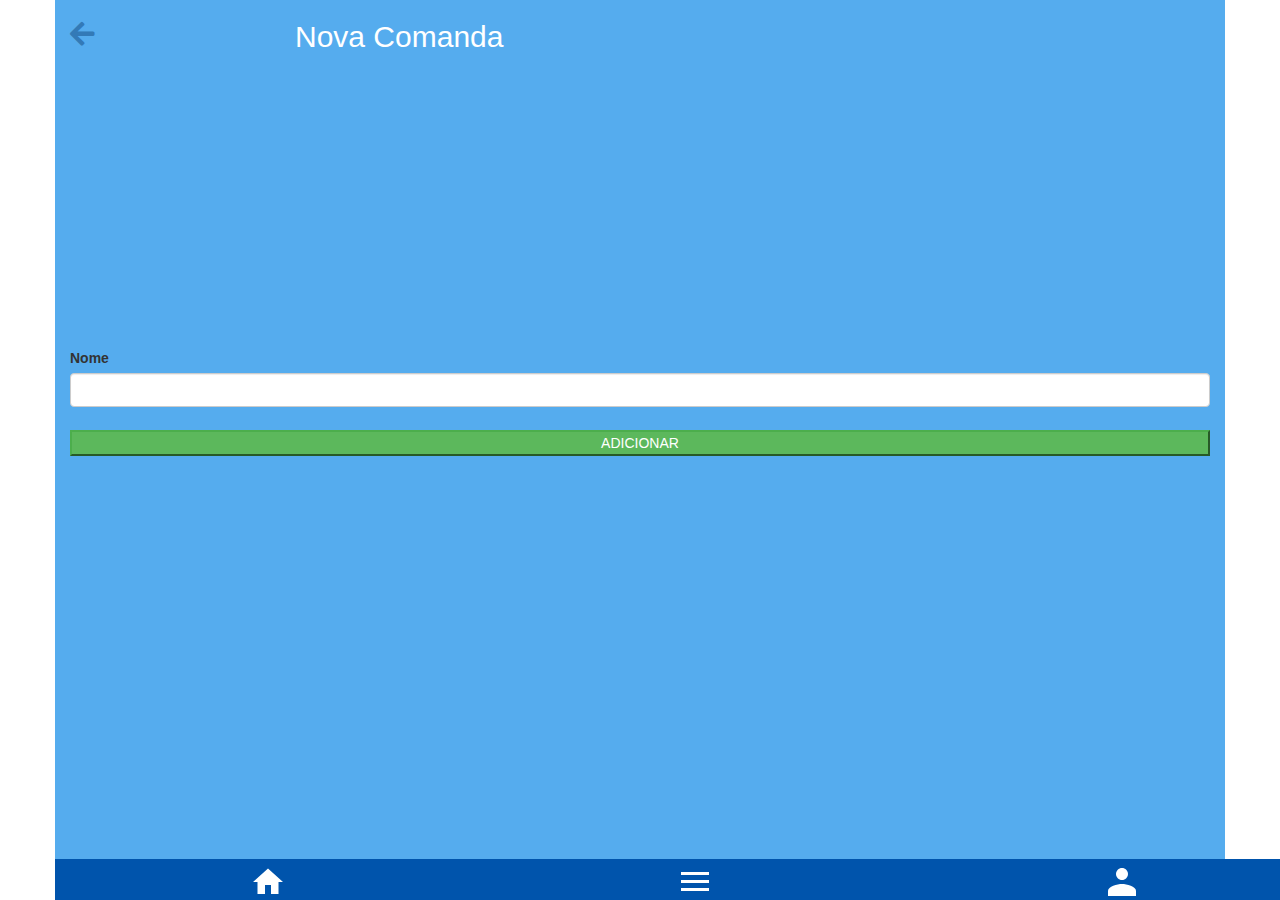
<file: www/adicionarComanda.html>
<!DOCTYPE HTML>
<html>
<head>
  <meta charset="utf-8">
  <meta name="viewport" content="width=device-width, initial-scale=1, maximum-scale=1, user-scalable=no, viewport-fit=cover">
  <meta http-equiv="Content-Security-Policy" content="default-src * data: gap: https://ssl.gstatic.com; style-src * 'unsafe-inline'; script-src * 'unsafe-inline' 'unsafe-eval'">
  <script src="components/loader.js"></script>
  <script src="lib/onsenui/js/onsenui.min.js"></script>

  <link rel="stylesheet" href="components/loader.css">
  <link rel="stylesheet" href="lib/onsenui/css/onsenui.css">
  <link rel="stylesheet" href="lib/onsenui/css/onsen-css-components.css">
  <link rel="stylesheet" href="css/bootstrap.css">
  <link rel="stylesheet" href="css/style7.css">

</head>
<body>
     <div class="container">
          <div class="row titulo">
               <div class="col-xs-2">
                    <a href="comandas.html"><i class="fas fa-arrow-left fa-2x" id="iconeVoltar"></i></a>
               </div>
               <div class="col-xs-10">
                    <h1 id="tituloMesas">Nova Comanda</h1>
               </div>           
          </div>
          <div class="row">
               <div class="col-xs-12">
                    <label for="">Nome</label>
                    <input type="text" class="form-control">
               </div>
          </div>
          <div class="row">
               <div class="col-xs-12">
                    <a href="comandas.html"><button class="btn-success btn-block">ADICIONAR</button></a>
               </div>
          </div>
          <div class="row" id="navbar">
               <div class="col-xs-4">
                    <a href="menu.html"><img src="imagens/home.png" alt=""></a>
               </div>
               <div class="col-xs-4">
                    <a href="pedidosPendentes.html"><img src="imagens/menu.png" alt="">
               </div>
               <div class="col-xs-4">
                    <a href="perfil.html"><img src="imagens/usuario.png" alt="">
               </div>
          </div>
     </div>
</body>
</html>
</file>
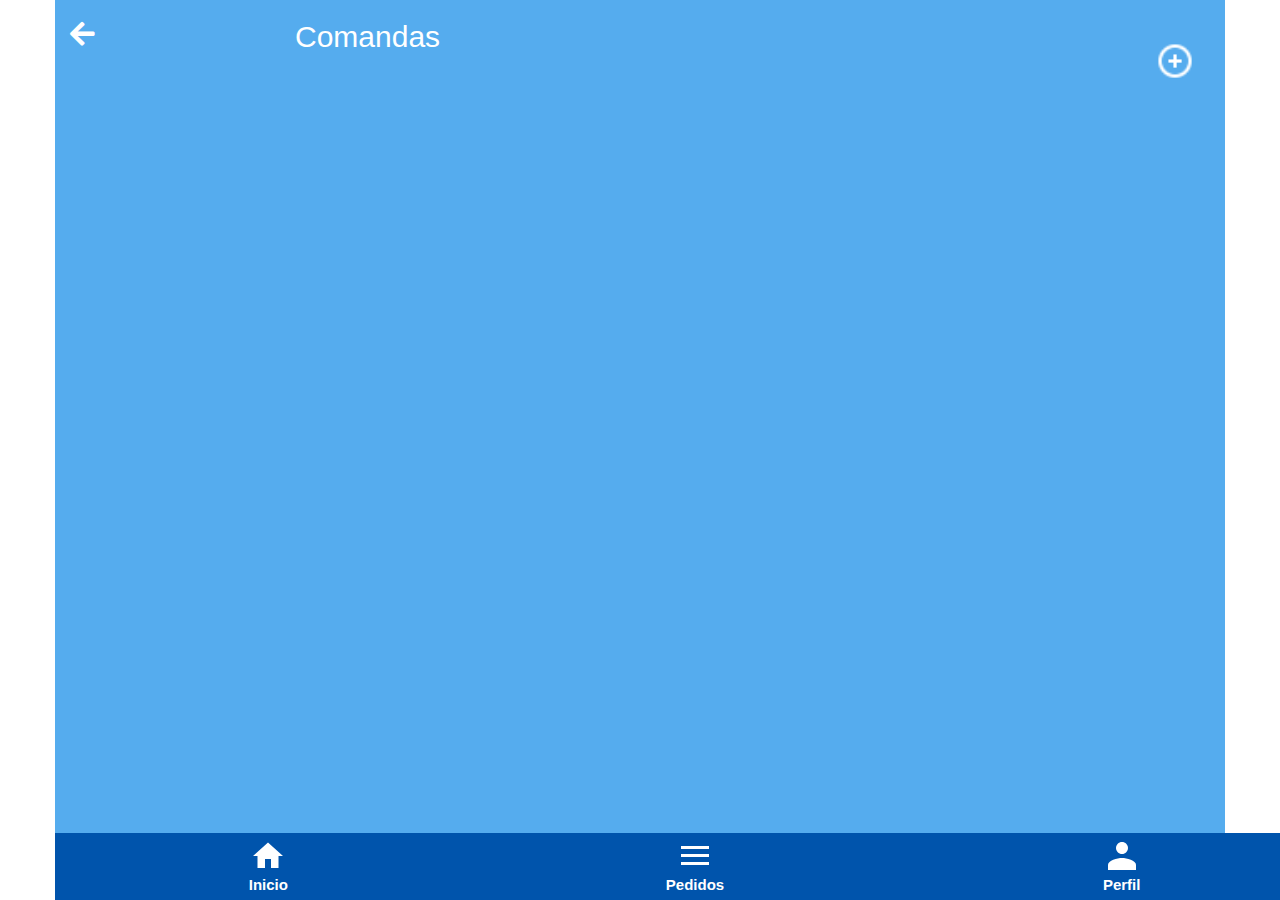
<file: www/comandas.html>
<!DOCTYPE HTML>
<html>
<head>
    <meta charset="utf-8">
    <meta name="viewport" content="width=device-width, initial-scale=1, maximum-scale=1, user-scalable=no, viewport-fit=cover">
    <meta http-equiv="Content-Security-Policy" content="default-src * data: gap: https://ssl.gstatic.com; style-src * 'unsafe-inline'; script-src * 'unsafe-inline' 'unsafe-eval'">

    <link rel="stylesheet" href="components/loader.css">
    <link rel="stylesheet" href="lib/onsenui/css/onsenui.css">
    <link rel="stylesheet" href="lib/onsenui/css/onsen-css-components.css">
    <link rel="stylesheet" href="css/bootstrap.css">
    <link rel="stylesheet" href="css/style6.css">
</head>
<body>
    <div class="container">
        <div class="row titulo">
            <div class="col-xs-2">
                <a href="mesas.html"><i class="fas fa-arrow-left fa-2x" id="iconeVoltar"></i></a>
            </div>

            <div class="col-xs-6">
                <h1 id="tituloMesas">Comandas</h1>
            </div>      

            <div class="col-xs-4">
                <a type="button" data-toggle="modal" data-target="#adicionarComanda"><img src="imagens/add.png" alt="" id="adicionar"></a>
            </div>     
        </div>

        <div id="comandas" class="row">
                   
        </div>

        <div class="row" id="navbar">
            <div class="col-xs-4">
                <a href="menu.html">
                    <div class="row">
                        <img src="imagens/home.png" alt="">
                    </div>

                    <div class="row">
                        <label for="" id="inicioLabel">Inicio</label>
                    </div>
                </a>
            </div>

            <div class="col-xs-4">
                <a href="pedidosPendentes.html">
                    <div class="row">
                        <img src="imagens/menu.png" alt="">
                    </div>

                    <div class="row">
                        <label for="" id="pedidoLabel">Pedidos</label>
                    </div>
                </a>
            </div>

            <div class="col-xs-4">
                <a href="perfil.html">
                    <div class="row">
                        <img src="imagens/usuario.png" alt="">
                    </div>

                    <div class="row">
                        <label for="" id="perfilLabel">Perfil</label>
                    </div>
                </a>
            </div>
        </div>

        <!-- Modal para adicionar uma comanda -->
        <div id="adicionarComanda" class="modal fade" role="dialog">
            <div class="modal-dialog">

                <!-- Modal content-->
                <div class="modal-content">
                    <div class="modal-header">
                        <h4 class="modal-title" style="color:'black'">Adicionar comanda</h4>
                    </div>
                    <div class="modal-body">
                        <label for="" id="lbNomeCliente">Nome do Cliente</label>
                        <input type="text" class="form-control" id="nomeClientes" placeholder="digite o nome do cliente">
                    </div>
                    <div class="modal-footer">
                        <button type="button" class=" btn-success" id="salvarComanda" data-dismiss="modal">Salvar</button>
                        <button type="button" class=" btn-danger" id="cancelar" data-dismiss="modal">Cancelar</button>
                    </div> 
                </div>
            </div>
        </div>
    </div>
    <script src="components/loader.js"></script>
    <script src="lib/onsenui/js/onsenui.min.js"></script>
    <script type="text/javascript" src="components/jquery-3.4.1.min.js"></script>
    <script type="text/javascript" src="components/bootstrap.min.js"></script>
    <script src="components/comanda.js"></script>
</body>
</html>
</file>
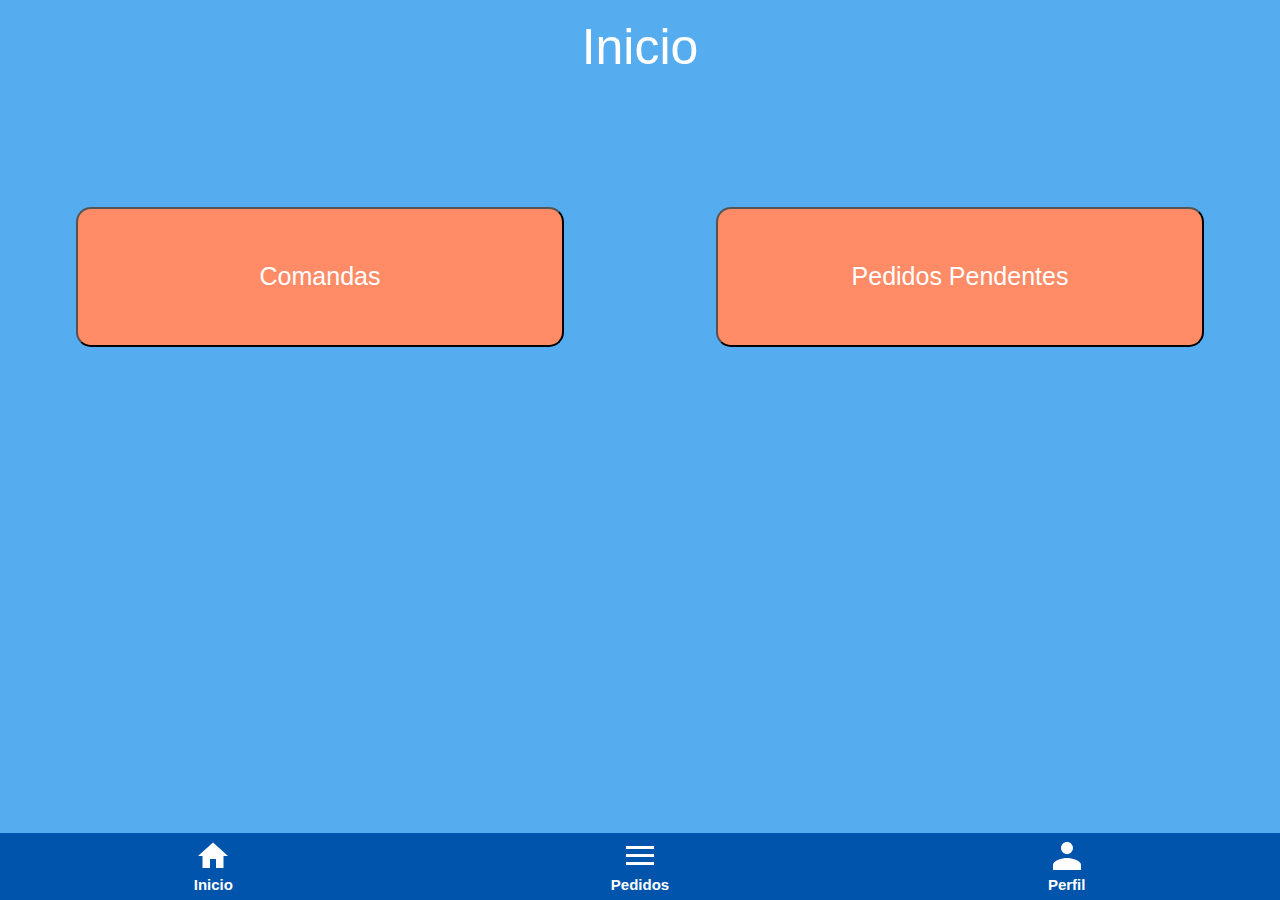
<file: www/menu.html>
<!DOCTYPE HTML>
<html>
<head>
    <meta charset="utf-8">
    <meta name="viewport" content="width=device-width, initial-scale=1, maximum-scale=1, user-scalable=no, viewport-fit=cover">
    <meta http-equiv="Content-Security-Policy" content="default-src * data: gap: https://ssl.gstatic.com; style-src * 'unsafe-inline'; script-src * 'unsafe-inline' 'unsafe-eval'">

    <link rel="stylesheet" href="components/loader.css">
    <link rel="stylesheet" href="lib/onsenui/css/onsenui.css">
    <link rel="stylesheet" href="lib/onsenui/css/onsen-css-components.css">
    <link rel="stylesheet" href="css/bootstrap.css">
    <link rel="stylesheet" href="css/style1.css">

</head>
<body>
    <div class="container">
          <div class="row">
               <div class="col-xs-12">
                    <h1 id="titulo">Inicio</h1>
               </div>
          </div>
          <div class="row">
               <div class="col-xs-6">
                   <a href="mesas.html"><button class="btn-block" id="comanda">Comandas</button></a>
               </div>
               <div class="col-xs-6">
                    <a href="pedidosPendentes.html"><button class="btn-block" id="pedido">Pedidos Pendentes</button></a>
               </div>
          </div>
          <div class="row" id="navbar">
               <div class="col-xs-4">
                    <a href="menu.html">
                         <div class="row">
                              <img src="imagens/home.png" alt="">
                         </div>
                         <div class="row">
                              <label for="" id="inicioLabel">Inicio</label>
                         </div>
                    </a>
               </div>
               <div class="col-xs-4">
                    <a href="pedidosPendentes.html">
                         <div class="row">
                              <img src="imagens/menu.png" alt="">
                         </div>
                         <div class="row">
                              <label for="" id="pedidoLabel">Pedidos</label>
                         </div>
                    </a>
               </div>
               <div class="col-xs-4">
                     <a href="perfil.html">
                         <div class="row">
                              <img src="imagens/usuario.png" alt="">
                         </div>
                         <div class="row">
                              <label for="" id="perfilLabel">Perfil</label>
                         </div>
                    </a>
               </div>
          </div>
     </div>
    <script src="components/loader.js"></script>
    <script src="lib/onsenui/js/onsenui.min.js"></script>
</body>
</html>
</file>
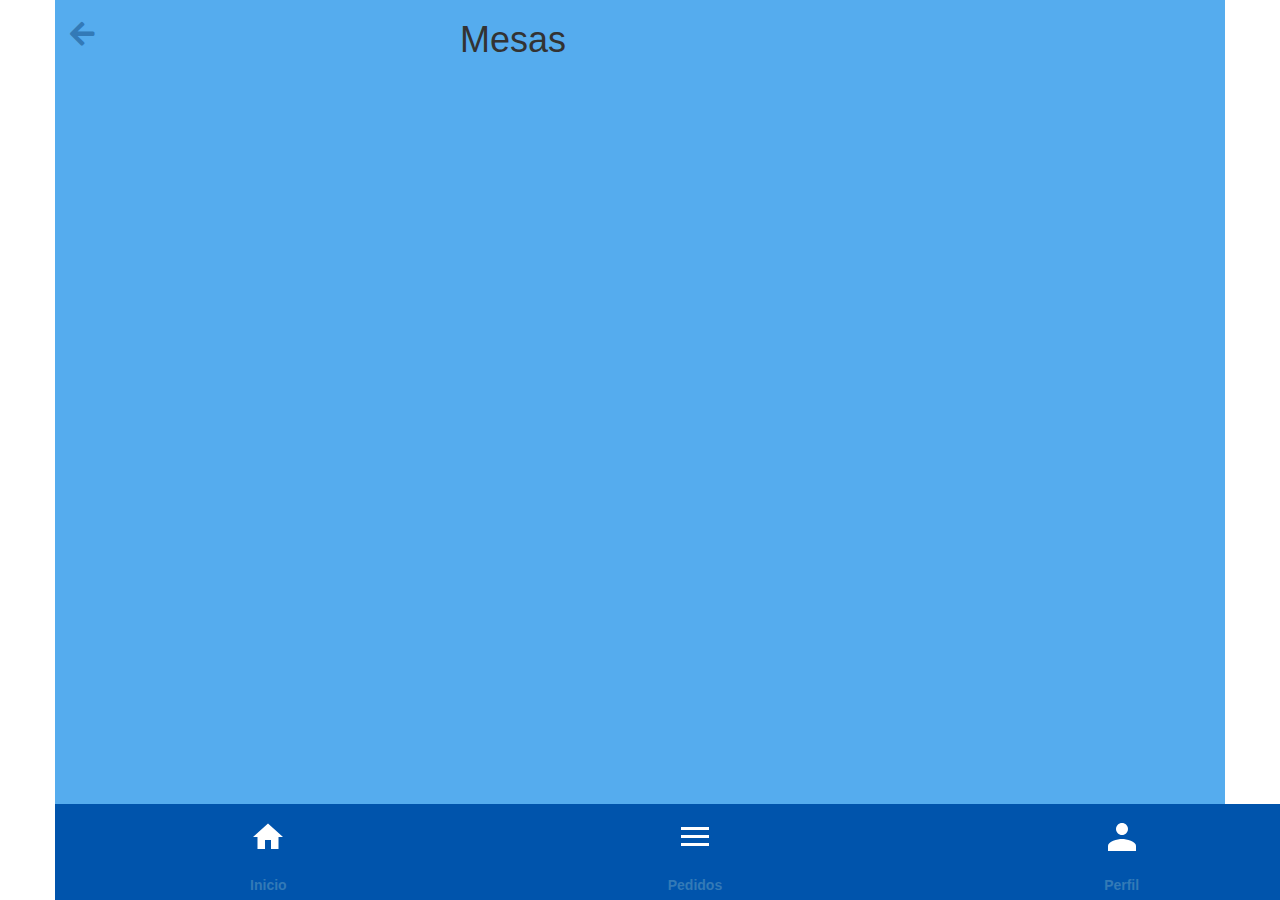
<file: www/mesas.html>
<!DOCTYPE HTML>
<html>
<head>
  <meta charset="utf-8">
  <meta name="viewport" content="width=device-width, initial-scale=1, maximum-scale=1, user-scalable=no, viewport-fit=cover">
  <meta http-equiv="Content-Security-Policy" content="default-src * data: gap: https://ssl.gstatic.com; style-src * 'unsafe-inline'; script-src * 'unsafe-inline' 'unsafe-eval'">

  <link rel="stylesheet" href="components/loader.css">
  <link rel="stylesheet" href="lib/onsenui/css/onsenui.css">
  <link rel="stylesheet" href="lib/onsenui/css/onsen-css-components.css">
  <link rel="stylesheet" href="css/bootstrap.css">
  <link rel="stylesheet" href="css/style2.css">
</head>
<body>
    <div class="container">
        <div class="row titulo">
            <div class="col-xs-4">
                <a href="menu.html"><i class="fas fa-arrow-left fa-2x" id="iconeVoltar"></i></a>
            </div>
            <div class="col-xs-4">
                <h1 id="tituloMesas">Mesas</h1>
            </div>           
        </div>
        <div id="mesas" class="row">
               
        </div>
        <div class="row" id="navbar">
            <div class="col-xs-4">
                <a href="menu.html">
                    <div class="row">
                        <img src="imagens/home.png" alt="">
                    </div>
                    <div class="row">
                        <label for="" id="inicioLabel">Inicio</label>
                    </div>
                </a>
            </div>

            <div class="col-xs-4">
                <a href="pedidosPendentes.html">
                    <div class="row">
                        <img src="imagens/menu.png" alt="">
                    </div>
                    <div class="row">
                        <label for="" id="pedidoLabel">Pedidos</label>
                    </div>
                </a>
            </div>

            <div class="col-xs-4">
                <a href="perfil.html">
                    <div class="row">
                        <img src="imagens/usuario.png" alt="">
                    </div>
                    <div class="row">
                        <label for="" id="perfilLabel">Perfil</label>
                    </div>
                </a>
            </div>
        </div>
    </div>
    <script src="components/loader.js"></script>
    <script src="lib/onsenui/js/onsenui.min.js"></script>
    <script src="components/jquery-3.4.1.min.js"></script>
    <script src="components/mesas.js"></script>
</body>
</html>
</file>
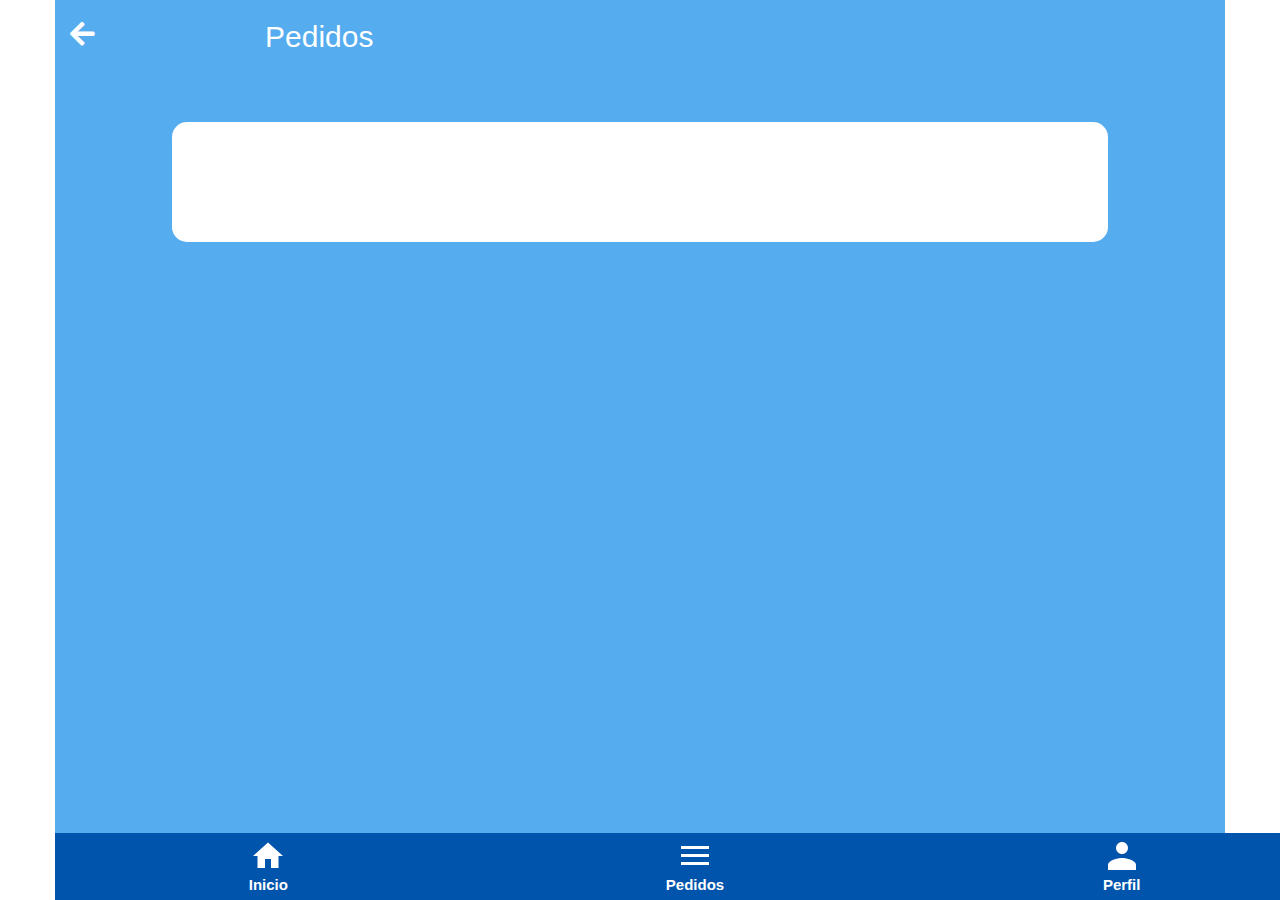
<file: www/pedidos.html>
<!DOCTYPE HTML>
<html>
<head>
    <meta charset="utf-8">
    <meta name="viewport" content="width=device-width, initial-scale=1, maximum-scale=1, user-scalable=no, viewport-fit=cover">
    <meta http-equiv="Content-Security-Policy" content="default-src * data: gap: https://ssl.gstatic.com; style-src * 'unsafe-inline'; script-src * 'unsafe-inline' 'unsafe-eval'">

    <link rel="stylesheet" href="components/loader.css">
    <link rel="stylesheet" href="lib/onsenui/css/onsenui.css">
    <link rel="stylesheet" href="lib/onsenui/css/onsen-css-components.css">
    <link rel="stylesheet" href="css/bootstrap.css">
    <link rel="stylesheet" href="css/style3.css">
</head>
<body>
    <div class="container">
        <div class="row titulo">
            <div class="col-xs-2">
                <a href="menu.html"><i class="fas fa-arrow-left fa-2x" id="iconeVoltar"></i></a>
            </div>
            <div class="col-xs-10">
                <h1 id="tituloMesas">Pedidos</h1>
            </div>           
        </div>

        <div class="row">
            <div id="pedido" class="col-xs-6 box">
               
            </div>               
        </div>

        <div class="row" id="navbar">
            <div class="col-xs-4">
                <a href="menu.html">
                    <div class="row">
                        <img src="imagens/home.png" alt="">
                    </div>
                    <div class="row">
                        <label for="" id="inicioLabel">Inicio</label>
                    </div>
                </a>
            </div>
            <div class="col-xs-4">
                <a href="pedidosPendentes.html">
                    <div class="row">
                        <img src="imagens/menu.png" alt="">
                    </div>
                    <div class="row">
                        <label for="" id="pedidoLabel">Pedidos</label>
                    </div>
                </a>
            </div>
            <div class="col-xs-4">
                <a href="perfil.html">
                    <div class="row">
                        <img src="imagens/usuario.png" alt="">
                    </div>
                    <div class="row">
                        <label for="" id="perfilLabel">Perfil</label>
                    </div>
                </a>
            </div>
        </div>
     </div>
    <script src="components/jquery-3.4.1.min.js"></script>
    <script src="components/loader.js"></script>
    <script src="lib/onsenui/js/onsenui.min.js"></script>
    <script src="components/pedidos.js"></script>
</body>
</html>
</file>
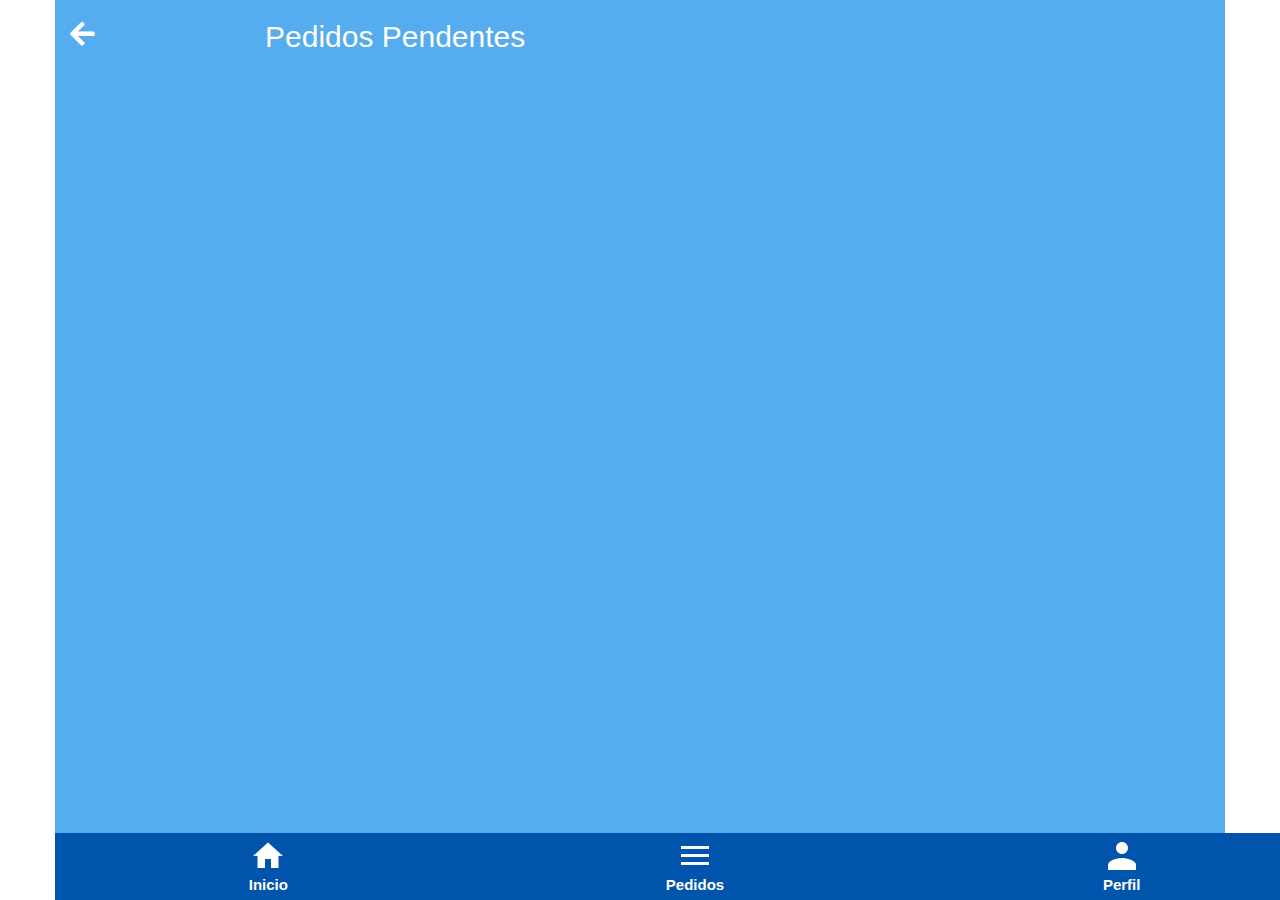
<file: www/pedidosPendentes.html>
<!DOCTYPE HTML>
<html>
<head>
    <meta charset="utf-8">
  <meta name="viewport" content="width=device-width, initial-scale=1, maximum-scale=1, user-scalable=no, viewport-fit=cover">
  <meta http-equiv="Content-Security-Policy" content="default-src * data: gap: https://ssl.gstatic.com; style-src * 'unsafe-inline'; script-src * 'unsafe-inline' 'unsafe-eval'">
  <script src="components/loader.js"></script>
  <script src="lib/onsenui/js/onsenui.min.js"></script>

  <link rel="stylesheet" href="components/loader.css">
  <link rel="stylesheet" href="lib/onsenui/css/onsenui.css">
  <link rel="stylesheet" href="lib/onsenui/css/onsen-css-components.css">
  <link rel="stylesheet" href="css/bootstrap.css">
  <link rel="stylesheet" href="css/style3.css">
</head>
<body>
    <div class="container">
        <div class="row titulo">
            <div class="col-xs-2">
                <a href="menu.html"><i class="fas fa-arrow-left fa-2x" id="iconeVoltar"></i></a>
            </div>
            <div class="col-xs-10">
                <h1 id="tituloMesas">Pedidos Pendentes</h1>
            </div>           
        </div>
        <div class="row" id="pendente">
                           
        </div>

        <div class="row" id="navbar">
            <div class="col-xs-4">
                <a href="menu.html">
                    <div class="row">
                        <img src="imagens/home.png" alt="">
                    </div>
                    <div class="row">
                        <label for="" id="inicioLabel">Inicio</label>
                    </div>
                </a>
            </div>
            <div class="col-xs-4">
                <a href="pedidosPendentes.html">
                    <div class="row">
                        <img src="imagens/menu.png" alt="">
                    </div>
                    <div class="row">
                        <label for="" id="pedidoLabel">Pedidos</label>
                    </div>
                </a>
            </div>

            <div class="col-xs-4">
                <a href="perfil.html">
                    <div class="row">
                        <img src="imagens/usuario.png" alt="">
                    </div>
                    <div class="row">
                        <label for="" id="perfilLabel">Perfil</label>
                    </div>
                </a>
            </div>
        </div>
    </div>
    <script src="components/jquery-3.4.1.min.js"></script>
    <script src="components/loader.js"></script>
    <script src="lib/onsenui/js/onsenui.min.js"></script>
    <script src="components/pedidosPendentes.js"></script>
</body>
</html>
</file>
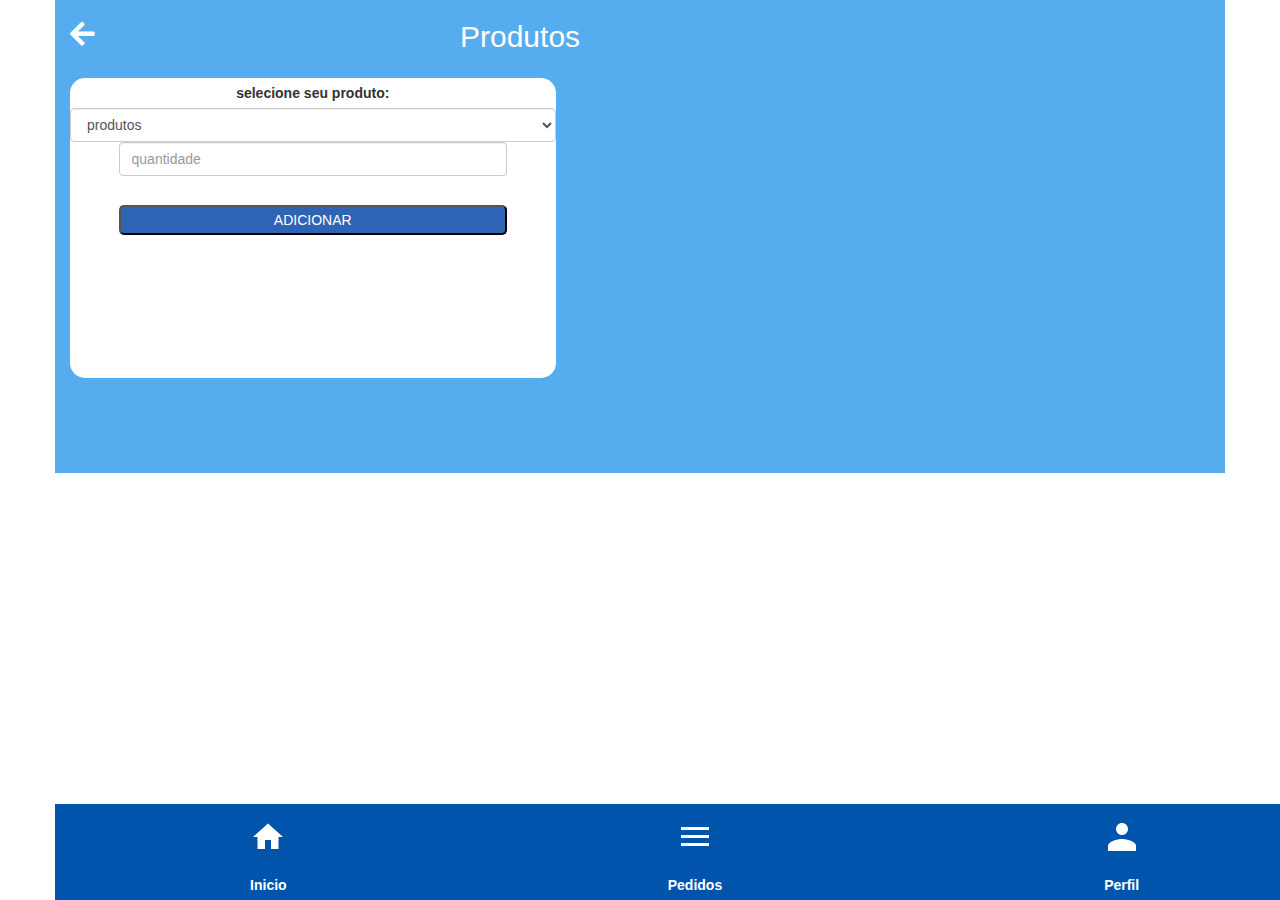
<file: www/produtos.html>
<!DOCTYPE HTML>
<html>
<head>
    <meta charset="utf-8">
  <meta name="viewport" content="width=device-width, initial-scale=1, maximum-scale=1, user-scalable=no, viewport-fit=cover">
  <meta http-equiv="Content-Security-Policy" content="default-src * data: gap: https://ssl.gstatic.com; style-src * 'unsafe-inline'; script-src * 'unsafe-inline' 'unsafe-eval'">
  
  <script src="components/loader.js"></script>
  <script src="lib/onsenui/js/onsenui.min.js"></script>

  <link rel="stylesheet" href="components/loader.css">
  <link rel="stylesheet" href="lib/onsenui/css/onsenui.css">
  <link rel="stylesheet" href="lib/onsenui/css/onsen-css-components.css">
  <link rel="stylesheet" href="css/bootstrap.css">
  <link rel="stylesheet" href="css/style4.css">

</head>
<body>
    <div class="container">
        <div class="row titulo">
            <div class="col-xs-4">
                <a href="comandas.html"><i class="fas fa-arrow-left fa-2x" id="iconeVoltar"></i></a>
            </div>
            <div class="col-xs-4">
                <h1 id="tituloMesas">Produtos</h1>
            </div>           
        </div>

        <div class="row" id="listaProduto">
            <div class="col-xs-5 box">
                <div class="row box1">
                    <label for="">selecione seu produto:</label>
                </div>
                <div class="row">
                    <select name="select" class="form-control" id="produtoEscolha">
                        <option value="" selected disabled>produtos</option>
                    </select>
                </div>
                <div class="row">
                    <input type="number" class="form-control" id="quantidade" placeholder="quantidade">
                </div>
                <div class="row">
                    <button class="btn-block" id="btnAdicionar">ADICIONAR</button>
                </div>
            </div>   
        </div>
        <div id="pedido"></div>
        <br><br><br><br>
        <div class="row" id="navbar">
            <div class="col-xs-4">
                <a href="menu.html">
                    <div class="row">
                        <img src="imagens/home.png" alt="">
                    </div>
                    <div class="row">
                        <label for="" id="inicioLabel">Inicio</label>
                    </div>
                </a>
            </div>
            <div class="col-xs-4">
                <a href="pedidosPendentes.html">
                    <div class="row">
                        <img src="imagens/menu.png" alt="">
                    </div>
                    <div class="row">
                        <label for="" id="pedidoLabel">Pedidos</label>
                    </div>
                </a>
            </div>
            <div class="col-xs-4">
                <a href="perfil.html">
                    <div class="row">
                        <img src="imagens/usuario.png" alt="">
                    </div>
                    <div class="row">
                        <label for="" id="perfilLabel">Perfil</label>
                    </div>
                </a>
            </div>
        </div>
    </div>
    <script src="components/jquery-3.4.1.min.js"></script>
    <script src="components/bootstrap.min.js"></script>
    <script src="components/produtos.js"></script>
</body>
</html>
</file>
<file: www/components/loader.css>
/**
 * This is an auto-generated code by Monaca JS/CSS Components.
 * Please do not edit by hand.
 */

/*** <GENERATED> ***/
</file>
<file: www/css/style7.css>
.container{
     background-color:#55ACEE;
     height: 100%;
}
#tituloMesas{
     color:white;
     font-size: 30px;
     padding-left:30px; 
}
button{
     margin-top: 2%;
}
label{
     margin-top: 25%;
}
.fas{
     margin-top: 20px;
}
#navbar{
     background-color: #0054ac;
     text-align: center;
     position: fixed;
     width: 100%;
     bottom: 0px;
}
img{
     color: white;
     padding: 15px;
     padding-top: 5px;
     padding-bottom: 0px;
}
#perfilLabel{
     margin-top: 0px;
     font-size: 15px;
     color: white;
}
#inicioLabel{
     margin-top: 0px;
     font-size: 15px;
     color: white;
}
#pedidoLabel{
     margin-top: 0px;
     font-size: 15px;
     color: white;
}
</file>
<file: www/css/style6.css>
body{
     overflow: auto;
}
.container{
     background-color:#55ACEE;
     height: 100%;
}
#tituloMesas{
     color:white;
     font-size: 30px;
     padding-left:30px; 
}
.box{
     background-color: white;
     height: 120px;
     border-radius: 15px;
     margin-left: 10%;
     margin-right: 10%;
     width:80%; 
     margin-top: 5%;
}
.box1{
     text-align: center;
}
#entra{
     margin-top: 20%;
     border-radius: 5px;
     background-color: #66d9ff;
     color: white;
}
label{
     margin-top: 15px;
}
.fas{
     margin-top: 20px;
}
#navbar{
     background-color: #0054ac;
     text-align: center;
     position: fixed;
     width: 100%;
     bottom: 0px;
}
img{
     color: white;
     padding: 15px;
     padding-bottom: 0px;
     padding-top: 5px;
}
label{
     font-size: 20px;
     margin-top: 30%;
}
#mesa{
     float: right;
}
a{
     color: white;
}
a:hover{
     color: white;
     text-decoration: none;
}
button{
     margin-top: 50%;
}
#adicionar{
     width: 70px;
     float: right;
     margin-top: 10%;
}
#nomeCliente{
     margin-top: 10px;
}
#salvar{
     margin-top: 10px;
}
#cancelar{
     margin-top: 10px;
}
#perfilLabel{
     margin-top: 0px;
     font-size: 15px;
     color: white;
}
#inicioLabel{
     margin-top: 0px;
     font-size: 15px;
     color: white;
}
#pedidoLabel{
     margin-top: 0px;
     font-size: 15px;
     color: white;
}
#salvarComanda{
     margin-top: 0px;
}
</file>
<file: www/css/style1.css>
/* inicio */
#titulo{
     text-align: center;
     color: white;
     font-size: 50px;
}
.container{
     background-color:#55ACEE;
     width: 100%;
     height: 100%;
}
#comanda{
     height: 140px;;
     width: 80%;
     margin-left: auto;
     margin-right: auto;
     margin-top: 20%;
     font-size: 25px;
     background-color: #ff8c66;
     color: white;
     border-radius: 15px;
}
#pedido{
     height: 140px;
     width: 80%;
     margin-left: auto;
     margin-right: auto;
     margin-top: 20%;
     font-size: 25px;
     background-color: #ff8c66;
     color: white;
     border-radius: 15px;
}
#navbar{
     background-color: #0054ac;
     text-align: center;
     position: fixed;
     width: 100%;
     bottom: 0px;
}
img{
     color: white;
     padding: 15px;
     padding-top: 5px;
     padding-bottom: 0px;
}
a{
     color: white;
}
a:hover{
     color: white;
     text-decoration: none;
}
#perfilLabel{
     margin-top: 0px;
     font-size: 15px;
     color: white;
}
#inicioLabel{
     margin-top: 0px;
     font-size: 15px;
     color: white;
}
#pedidoLabel{
     margin-top: 0px;
     font-size: 15px;
     color: white;
}
a:hover{
    text-decoration:none; 
}
</file>
<file: www/css/style2.css>
/* mesas */
.container{
     background-color:#55ACEE;
     height: 100%;
}
tituloMesas{
     color:white;
}
.box{
     background-color: white;
     height: 100px;
     border-radius: 15px;
     margin: 15px;
    
}
.box1{
     text-align: center;
}
#entra{
     margin-top: 20%;
     border-radius: 5px;
     background-color: #66d9ff;
     color: white;
}
label{
     margin-top: 5px;
}
.fas{
     margin-top: 20px;
}
#navbar{
     background-color: #0054ac;
     text-align: center;
     position: fixed;
     width: 100%;
     bottom: 0px;
}
img{
     color: white;
     padding: 15px;
}
</file>
<file: www/css/style3.css>
.container{
     background-color:#55ACEE;
     height: 100%;
}
#tituloMesas{
     color:white;
     font-size: 30px;
}
.box{
     background-color: white;
     height: 120px;
     border-radius: 15px;
     margin-left: 10%;
     margin-right: 10%;
     width:80%; 
     margin-top: 5%;
}
.box1{
     text-align: center;
}
#entra{
     margin-top: 20%;
     border-radius: 5px;
     background-color: #66d9ff;
     color: white;
}
label{
     margin-top: 5px;
}
.fas{
     margin-top: 20px;
}
#navbar{
     background-color: #0054ac;
     text-align: center;
     position: fixed;
     width: 100%;
     bottom: 0px;
}
img{
     color: white;
     padding: 15px;
     padding-top: 5px;
     padding-bottom: 0px;
}
label{
     font-size: 20px;
     margin-top: 20px;
}
#mesa{
     float: right;
}
a{
     color: white;
}
a:hover{
     color: white;
     text-decoration: none;
}
#perfilLabel{
     margin-top: 0px;
     font-size: 15px;
     color: white;
}
#inicioLabel{
     margin-top: 0px;
     font-size: 15px;
     color: white;
}
#pedidoLabel{
     margin-top: 0px;
     font-size: 15px;
     color: white;
}
</file>
<file: www/css/style4.css>
/* mesas */
body{
     overflow: auto;
}
.container{
     background-color:#55ACEE;
    
}
#tituloMesas{
     color:white;
     font-size: 30px;
}
.box{
     background-color: white;
     width: 41.5%;
     height: 300px;
     border-radius: 15px;
     margin: 15px;    
}
.box1{
     text-align: center;
}
#entra{
     margin-top: 20%;
     border-radius: 5px;
     background-color: #66d9ff;
     color: white;
}
label{
     margin-top: 5px;
}
.fas{
     margin-top: 20px;
}
#navbar{
     background-color: #0054ac;
     text-align: center;
     position: fixed;
     width: 100%;
     bottom: 0px;
     
}
img{
     color: white;
     padding: 15px;
}
a{
     color: white;
}
a:hover{
     color: white;
     text-decoration: none;
}
#quantidade{
     width: 80%;
     margin-left: auto;
     margin-right: auto;
}
#btnAdicionar{
     margin-top:6%;
     width: 80%;
     margin-left: auto;
     margin-right: auto;
     border-radius: 5px;
     height: 30px;
     background-color: rgba(6, 70, 165, 0.836);
     color: white;
}
#fotosProduto{
     width: 90%;
     height: 170px;
     margin-top: 10px;
     border-radius: 10px;
     display: block;
     margin-left: auto;
     margin-right: auto;
     padding: 0px;
     border: 1px solid black;
}
</file>
<file: www/lib/onsenui/css/onsenui.css>
/*! onsenui - v2.10.8 - 2019-04-01 */
@import url("./ionicons/css/ionicons.min.css");
@import url("./material-design-iconic-font/css/material-design-iconic-font.min.css");
@import url("./font_awesome/css/font-awesome.min.css");
@import url("./font_awesome/css/v4-shims.min.css");

ons-page, ons-navigator,
ons-tabbar,
ons-gesture-detector {
  display: block;
  touch-action: manipulation; /* Remove click delay */
}

ons-navigator,
ons-tabbar,
ons-splitter,
ons-action-sheet,
ons-dialog,
ons-toast,
ons-alert-dialog {
  position: absolute;
  top: 0;
  left: 0;
  bottom: 0;
  right: 0;
  overflow: hidden;
  touch-action: manipulation; /* Remove click delay */
}

ons-toast {
  pointer-events: none;
}

ons-toast .toast {
  pointer-events: auto;
}

ons-tab {
  -webkit-transform: translate3d(0, 0, 0);
          transform: translate3d(0, 0, 0);
}

ons-page, ons-navigator, ons-tabbar, ons-dialog, ons-alert-dialog, ons-action-sheet, ons-toast {
  z-index: 2;
}

ons-fab, ons-speed-dial {
  z-index: 10001;
}

ons-toolbar:not([inline]), ons-bottom-toolbar {
  position: absolute;
  left: 0;
  right: 0;
  z-index: 10000;
}

ons-toolbar:not([inline]) {
  top: 0;
}

ons-bottom-toolbar {
  bottom: 0;
}

.page, .page__content,
.page--material, .page--material__content {
  background-color: transparent !important;
  background: transparent !important;
}

.page__content {
  overflow: auto;
  -webkit-overflow-scrolling: touch;
  z-index: 0;
  -ms-touch-action: pan-y;
}

.page.overflow-visible,
.page.overflow-visible .page,
.page.overflow-visible .page__content,
.page.overflow-visible ons-navigator,
.page.overflow-visible ons-splitter {
  overflow: visible;
}

.page.overflow-visible .page__content.content-swiping,
.page.overflow-visible .page__content.content-swiping .page,
.page.overflow-visible .page__content.content-swiping .page__content {
  overflow: auto;
}

.page[status-bar-fill] > .page__content {
  top: 20px;
}

.page[status-bar-fill] > .toolbar {
  padding-top: 20px;
  box-sizing: content-box;
}

.page[status-bar-fill] > .toolbar:not(.toolbar--transparent) + .page__background,
.page[status-bar-fill] > .toolbar:not(.toolbar--cover-content) + .page__background + .page__content {
  top: 64px;
}

.page[status-bar-fill] > .toolbar--material:not(.toolbar-transparent) + .page__background,
.page[status-bar-fill] > .toolbar--material:not(.toolbar--cover-content) + .page__background + .page__content {
  top: 76px;
}

.page[status-bar-fill] > .toolbar.toolbar--transparent + .page__background {
  top: 0;
}

ons-tabbar[status-bar-fill] > .tabbar--top__content {
  top: 71px;
}

ons-tabbar[status-bar-fill] > .tabbar--top {
  padding-top: 22px;
}

ons-tabbar[position="top"] .page[status-bar-fill] > .page__content {
  top: 0px;
}

.toolbar + .page__background + .page__content ons-tabbar[status-bar-fill] > .tabbar--top {
  top: 0px;
}

.toolbar + .page__background + .page__content ons-tabbar[status-bar-fill] > .tabbar--top__content {
  top: 49px;
}

.page__content > .list:not(.list--material):first-child {
  margin-top: -1px; /* Avoid double border with toolbar */
}

.page--wrapper > .page__background {
  display: none;
}

ons-action-sheet[disabled],
ons-dialog[disabled],
ons-alert-dialog[disabled],
ons-popover[disabled] {
  pointer-events: none;
  opacity: 0.75;
}

ons-list-item[disabled] {
   pointer-events: none;
}

ons-range[disabled] {
  opacity: 0.3;
  pointer-events: none;
}

ons-pull-hook {
  position: relative;
  display: block;
  margin: auto;
  text-align: center;
  z-index: 20002;
}

ons-splitter, ons-splitter-mask, ons-splitter-content, ons-splitter-side {
  display: block;
  position: absolute;
  left: 0;
  right: 0;
  top: 0;
  bottom: 0;
  box-sizing: border-box;
  z-index: 0;
}

ons-splitter-mask {
  z-index: 4;
  background-color: rgba(0, 0, 0, 0.1);
  display: none;
  opacity: 0;
}

ons-splitter-content {
  z-index: 2;
}

ons-splitter-side {
  right: auto;
  z-index: 2;
}

ons-splitter-side[side="right"] {
  right: 0;
  left: auto;
}

ons-splitter-side[mode="collapse"] {
  z-index: 5;
  left: auto;
  right: 100%;
}

ons-splitter-side[side="right"][mode="collapse"] {
  right: auto;
  left: 100%;
}

ons-splitter-side[mode="split"] {
  z-index: 3;
}

ons-toolbar-button > ons-icon[icon*="ion-"] {
  font-size: 26px;
}

ons-range, ons-select {
  display: inline-block;
}

ons-range > input {
  min-width: 50px;
  width: 100%;
}

ons-select > select {
  width: 100%;
}

ons-carousel[disabled] {
  pointer-events: none;
  opacity: 0.75;
}

ons-carousel[fullscreen] {
  height: 100%;
}

.ons-status-bar-mock {
  position: absolute;
  width: 100%;
  height: 20px;
  padding: 0 16px 0 6px;
  box-sizing: border-box;
  z-index: 30000;
  display: -webkit-box;
  display: -webkit-flex;
  display: flex;
  -webkit-box-pack: justify;
  -webkit-justify-content: space-between;
          justify-content: space-between;
  font-size: 12px;
  line-height: 20px;
  font-family: Arial, Helvetica;
}

.ons-status-bar-mock i {
  padding: 0 2px;
}

.ons-status-bar-mock.android {
  color: white;
  background-color: #222;
  font-family: Roboto, Arial, Helvetica;
}

.ons-status-bar-mock.android ~ * {
  top: 20px;
  bottom: 0;
  position: inherit;
  width: 100%;
}

.ons-ios-scroll-fix .page:not(.page--wrapper)[shown] > .page__content {
  overflow-y: hidden;
}
.ons-ios-scroll-fix ons-splitter-side > .page:not(.page--wrapper)[shown] > .page__content {
  overflow-y: auto;
}

ons-row {
  display: -webkit-box;
  display: -webkit-flex;
  display: -moz-box;
  display: -moz-flex;
  display: -ms-flexbox;
  display: flex;
  -webkit-flex-wrap: wrap;
          flex-wrap: wrap;
  width: 100%;
  box-sizing: border-box;
}

ons-row[vertical-align="top"], ons-row[align="top"] {
  -webkit-box-align: start;
  box-align: start;
  -ms-flex-align: start;
  -webkit-align-items: flex-start;
  -moz-align-items: flex-start;
  align-items: flex-start;
}

ons-row[vertical-align="bottom"], ons-row[align="bottom"] {
  -webkit-box-align: end;
  box-align: end;
  -ms-flex-align: end;
  -webkit-align-items: flex-end;
  -moz-align-items: flex-end;
  align-items: flex-end;
}

ons-row[vertical-align="center"], ons-row[align="center"] {
  -webkit-box-align: center;
  box-align: center;
  -ms-flex-align: center;
  -webkit-align-items: center;
  -moz-align-items: center;
  align-items: center;
  text-align: inherit;
}

ons-row + ons-row {
  padding-top: 0;
}

ons-col {
  -webkit-box-flex: 1;
  -webkit-flex: 1;
  -moz-box-flex: 1;
  -moz-flex: 1;
  -ms-flex: 1;
  flex: 1;
  display: block;
  width: 100%;
  box-sizing: border-box;
}

ons-col[vertical-align="top"], ons-col[align="top"] {
  -webkit-align-self: flex-start;
  -moz-align-self: flex-start;
  -ms-flex-item-align: start;
  align-self: flex-start;
}

ons-col[vertical-align="bottom"], ons-col[align="bottom"] {
  -webkit-align-self: flex-end;
  -moz-align-self: flex-end;
  -ms-flex-item-align: end;
  align-self: flex-end; }

ons-col[vertical-align="center"], ons-col[align="center"] {
  -webkit-align-self: center;
  -moz-align-self: center;
  -ms-flex-item-align: center;
  text-align: inherit;
}


/*
Copyright 2013-2015 ASIAL CORPORATION

Licensed under the Apache License, Version 2.0 (the "License");
you may not use this file except in compliance with the License.
You may obtain a copy of the License at

   http://www.apache.org/licenses/LICENSE-2.0

Unless required by applicable law or agreed to in writing, software
distributed under the License is distributed on an "AS IS" BASIS,
WITHOUT WARRANTIES OR CONDITIONS OF ANY KIND, either express or implied.
See the License for the specific language governing permissions and
limitations under the License.

 */

.ons-icon {
  display: inline-block;
  line-height: inherit;
  font-style: normal;
  font-weight: normal;
  font-size: inherit;
  text-rendering: auto;
  -webkit-font-smoothing: antialiased;
  -moz-osx-font-smoothing: grayscale;
}

.segment__button .ons-icon {
  line-height: initial;
}

:not(ons-toolbar-button):not(ons-action-sheet-button):not(.segment__button) > .ons-icon--ion {
  line-height: 0.75em;
  vertical-align: -25%;
}

.ons-icon[spin] {
  -webkit-animation: ons-icon-spin 2s infinite linear;
  -moz-animation: ons-icon-spin 2s infinite linear;
  animation: ons-icon-spin 2s infinite linear;
}

@-moz-keyframes ons-icon-spin {
  0% {
    -moz-transform: rotate(0deg);
  }
  100% {
    -moz-transform: rotate(359deg);
  }
}

@-webkit-keyframes ons-icon-spin {
  0% {
    -webkit-transform: rotate(0deg);
  }
  100% {
    -webkit-transform: rotate(359deg);
  }
}

@keyframes ons-icon-spin {
  0% {
    -webkit-transform: rotate(0deg);
    transform: rotate(0deg);
  }
  100% {
    -webkit-transform: rotate(359deg);
    transform: rotate(359deg);
  }
}

.ons-icon[rotate="90"] {
  -webkit-transform: rotate(90deg);
  -moz-transform: rotate(90deg);
  transform: rotate(90deg);
}

.ons-icon[rotate="180"] {
  -webkit-transform: rotate(180deg);
  -moz-transform: rotate(180deg);
  transform: rotate(180deg);
}

.ons-icon[rotate="270"] {
  -webkit-transform: rotate(270deg);
  -moz-transform: rotate(270deg);
  transform: rotate(270deg);
}

.ons-icon[fixed-width] {
  width: 1.28571429em;
  text-align: center;
}

.ons-icon--lg {
  font-size: 1.33333333em;
  line-height: 0.75em;
  vertical-align: -15%;
}

.ons-icon--2x {
  font-size: 2em;
}

.ons-icon--3x {
  font-size: 3em;
}

.ons-icon--4x {
  font-size: 4em;
}

.ons-icon--5x {
  font-size: 5em;
}

/**
 * ons-icon with Font Awesome backward compatibility
 */
.ons-icon.fa {
  font-family: 'Font Awesome 5 Brands', 'Font Awesome 5 Free';
  font-weight: 900;
}

ons-input, ons-radio, ons-checkbox, ons-search-input {
  display: inline-block;
  position: relative;
}

ons-input .text-input,
ons-search-input .search-input {
  width: 100%;
  display: inline-block;
}

ons-input .text-input__label:not(.text-input--material__label) {
  display: none;
}

ons-input:not([float]) .text-input--material__label--active {
  display: none;
}

ons-input[disabled],
ons-radio[disabled],
ons-checkbox[disabled],
ons-segment[disabled],
ons-search-input[disabled] {
  opacity: 0.5;
  pointer-events: none;
}

ons-input input.text-input--material::-webkit-input-placeholder {
  color: transparent;
}

ons-input input.text-input--material::-moz-placeholder {
  color: transparent;
}

ons-input input.text-input--material:-ms-input-placeholder {
  color: transparent;
}

/* Suppress safe area support for pages in splitter sides */
@media (orientation: landscape) {
  html[onsflag-iphonex-landscape] ons-splitter-side[side="left"] .page__content {
    padding-right: 0;
  }
  html[onsflag-iphonex-landscape] ons-splitter-side[side="right"] .page__content {
    padding-left: 0;
  }
}
/* Support the situation that a progress bar is located just below a toolbar */
@media (orientation: landscape) {
  html[onsflag-iphonex-landscape] .page__content > ons-progress-bar > .progress-bar {
    margin-left: -44px;
    margin-right: -44px;
    width: calc(100% + 88px);
  }
}
/* Lists in .page__content in splitter-sides */
@media (orientation: landscape) {
  /* Suppress left safe area support for pages in right splitter sides */
  html[onsflag-iphonex-landscape] ons-splitter-side[side="right"] .page__content > .list:not(.list--inset) {
    margin-left: 0;
  }
  html[onsflag-iphonex-landscape] ons-splitter-side[side="right"] .page__content > .list:not(.list--inset) > .list-header {
    padding-left: 15px;
  }
  html[onsflag-iphonex-landscape] ons-splitter-side[side="right"] .page__content > .list:not(.list--inset) > .list-item {
    padding-left: 14px;
  }

  /* Suppress right safe area support for pages in left splitter sides */
  html[onsflag-iphonex-landscape] ons-splitter-side[side="left"] .page__content > .list:not(.list--inset) {
    margin-right: 0;
  }
  html[onsflag-iphonex-landscape] ons-splitter-side[side="left"] .page__content > .list:not(.list--inset) > .list-item--chevron:before {
    right: 16px;
  }
  html[onsflag-iphonex-landscape] ons-splitter-side[side="left"] .page__content > .list:not(.list--inset) > .list-item > .list-item__center:last-child {
    padding-right: 6px;
  }
  html[onsflag-iphonex-landscape] ons-splitter-side[side="left"] .page__content > .list:not(.list--inset) > .list-item > .list-item__right {
    padding-right: 12px;
  }
  html[onsflag-iphonex-landscape] ons-splitter-side[side="left"] .page__content > .list:not(.list--inset) > .list-item > .list-item--chevron__right {
    padding-right: 30px;
  }
}

/*
Copyright 2013-2015 ASIAL CORPORATION

Licensed under the Apache License, Version 2.0 (the "License");
you may not use this file except in compliance with the License.
You may obtain a copy of the License at

   http://www.apache.org/licenses/LICENSE-2.0

Unless required by applicable law or agreed to in writing, software
distributed under the License is distributed on an "AS IS" BASIS,
WITHOUT WARRANTIES OR CONDITIONS OF ANY KIND, either express or implied.
See the License for the specific language governing permissions and
limitations under the License.

 */

ons-progress-bar {
  display: block;
}

ons-progress-circular {
  display: inline-block;
  width: 32px;
  height: 32px;
}

ons-progress-circular > svg.progress-circular {
  width: 100%;
  height: 100%;
}

/*
Copyright 2013-2015 ASIAL CORPORATION

Licensed under the Apache License, Version 2.0 (the "License");
you may not use this file except in compliance with the License.
You may obtain a copy of the License at

   http://www.apache.org/licenses/LICENSE-2.0

Unless required by applicable law or agreed to in writing, software
distributed under the License is distributed on an "AS IS" BASIS,
WITHOUT WARRANTIES OR CONDITIONS OF ANY KIND, either express or implied.
See the License for the specific language governing permissions and
limitations under the License.

 */
.ripple {
  display: block;
  position: absolute;
  overflow: hidden;
  top: 0;
  left: 0;
  right: 0;
  bottom: 0;
  pointer-events: none;
}

.ripple__background {
  background: rgba(255, 255, 255, 0.2);
  position: absolute;
  top: 0;
  left: 0;
  right: 0;
  bottom: 0;
  opacity: 0;
  pointer-events: none;
}

.ripple__wave {
  background: rgba(255, 255, 255, 0.2);
  width: 0;
  height: 0;
  border-radius: 50%;
  position: absolute;
  top: 0;
  left: 0;
  z-index: 0;
  pointer-events: none;
}

/* FIXME */
ons-list-item .ripple__wave,
ons-list-item .ripple__background,
.button--material--flat .ripple__wave,
.button--material--flat .ripple__background {
  background: rgba(189, 189, 189, 0.3);
}

.ripple--light-gray__wave,
.ripple--light-gray__background {
  background: rgba(189, 189, 189, 0.3);
}


/*
Copyright 2013-2015 ASIAL CORPORATION

Licensed under the Apache License, Version 2.0 (the "License");
you may not use this file except in compliance with the License.
You may obtain a copy of the License at

   http://www.apache.org/licenses/LICENSE-2.0

Unless required by applicable law or agreed to in writing, software
distributed under the License is distributed on an "AS IS" BASIS,
WITHOUT WARRANTIES OR CONDITIONS OF ANY KIND, either express or implied.
See the License for the specific language governing permissions and
limitations under the License.

 */

.ons-swiper {
  overflow: hidden;
  display: block;
  box-sizing: border-box;
}

.ons-swiper-target {
  display: -webkit-box;
  display: -webkit-flex;
  display: flex;
  height: 100%;
  z-index: 1;
  -webkit-box-orient: horizontal;
  -webkit-box-direction: normal;
  -webkit-flex-direction: row;
          flex-direction: row;
}

.ons-swiper-target--vertical {
  -webkit-box-orient: vertical;
  -webkit-box-direction: normal;
  -webkit-flex-direction: column;
          flex-direction: column;
}

.ons-swiper-target > * {
  height: inherit;
  -webkit-flex-shrink: 0;
          flex-shrink: 0;
  box-sizing: border-box;
  width: 100%;
  position: relative !important;
}

.ons-swiper-target.active:not(.swiping) > .page:not([shown]) {
  visibility: hidden;
}

.ons-swiper-tabbar .tabbar--material__button:after {
  display: none;
}

.ons-swiper-blocker {
  display: block;
  position: absolute;
  top: 0;
  bottom: 0;
  left: 0;
  right: 0;
  pointer-events: none
}
</file>
